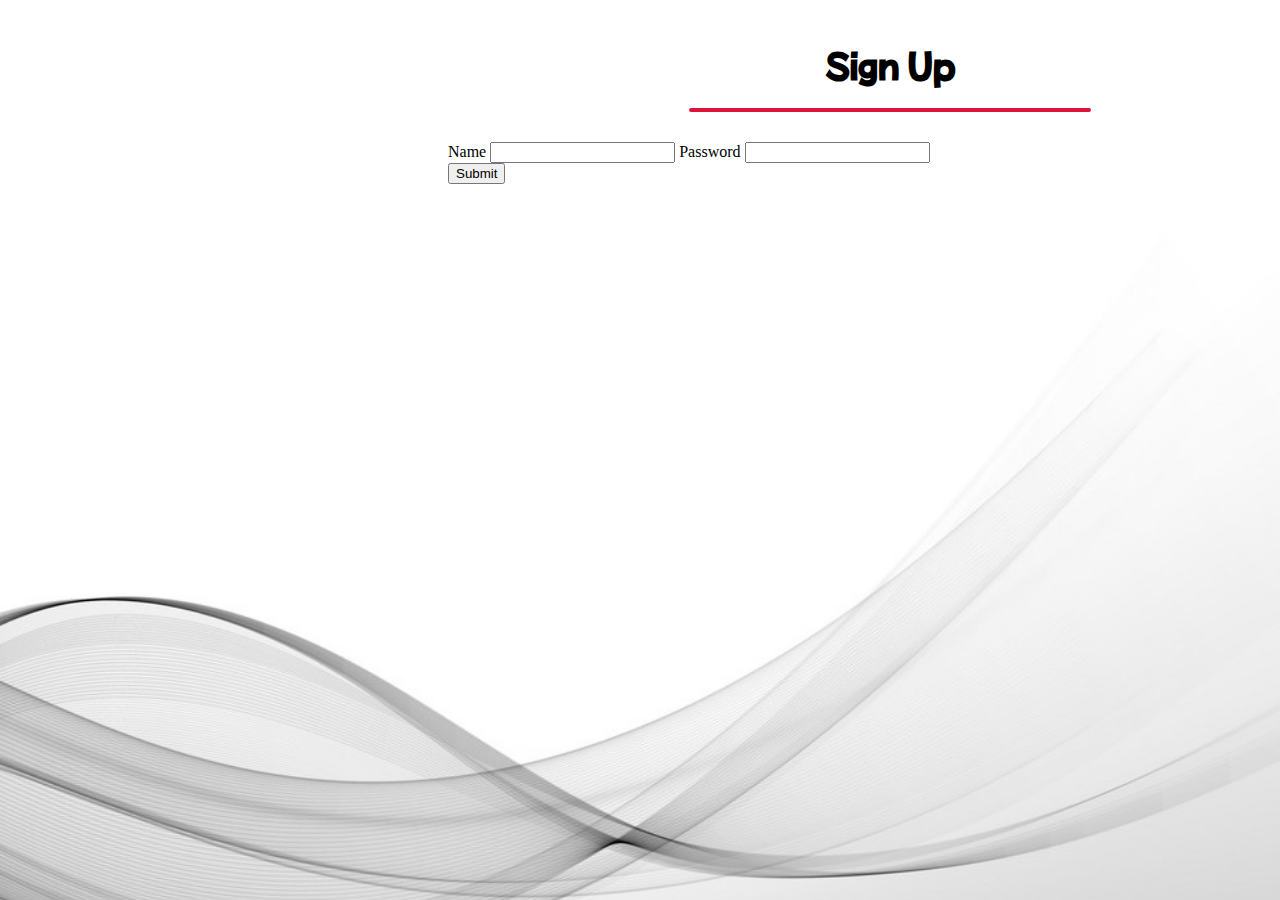
<file: index.html>
<!doctype html>
<html lang="en">

<head>
  <!-- Required meta tags -->
  <meta charset="utf-8">
  <meta name="viewport" content="width=device-width, initial-scale=1.0">

  <!-- Bootstrap CSS -->
  <link href="https://cdn.jsdelivr.net/npm/bootstrap@5.1.3/dist/css/bootstrap.min.css" rel="stylesheet"
    integrity="sha384-1BmE4kWBq78iYhFldvKuhfTAU6auU8tT94WrHftjDbrCEXSU1oBoqyl2QvZ6jIW3" crossorigin="anonymous">

  <link rel="preconnect" href="https://fonts.googleapis.com">
  <link rel="preconnect" href="https://fonts.gstatic.com" crossorigin>
  <link href="https://fonts.googleapis.com/css2?family=Mochiy+Pop+P+One&display=swap" rel="stylesheet">

  <link rel="stylesheet" href="style.css">
  <title>LueurTech</title>

</head>

<body>


  <section id="home">

    <h1 id="txt">Sign Up</h1>
    <hr>
    <div class="card text-center">
      <div class="card-header" style="background-color:crimson;">
      </div>
      <div class="card-body">

        <div class="row g-3 align-items-center">

          <div class="mb-3">
            <form action="page4.html" method="get">
              <label id="la" for="exampleFormControlInput1" class="form-label"> Name</label>
              <input type="text" name="fname" required class="form-control" id="exampleFormControlInput1"
                placeholder="">
              <label id="la" for="exampleFormControlInput1" class="form-label"> Password</label>
              <input type="password" name="fname" required class="form-control" id="exampleFormControlInput1"
                placeholder="">
              <br>
              <input type="submit" value="Submit">
            </form>

          </div>

        </div>

      </div>
  </section>


  <script src="https://cdn.jsdelivr.net/npm/bootstrap@5.1.3/dist/js/bootstrap.bundle.min.js"
    integrity="sha384-ka7Sk0Gln4gmtz2MlQnikT1wXgYsOg+OMhuP+IlRH9sENBO0LRn5q+8nbTov4+1p"
    crossorigin="anonymous"></script>



</body>

</html>
</file>
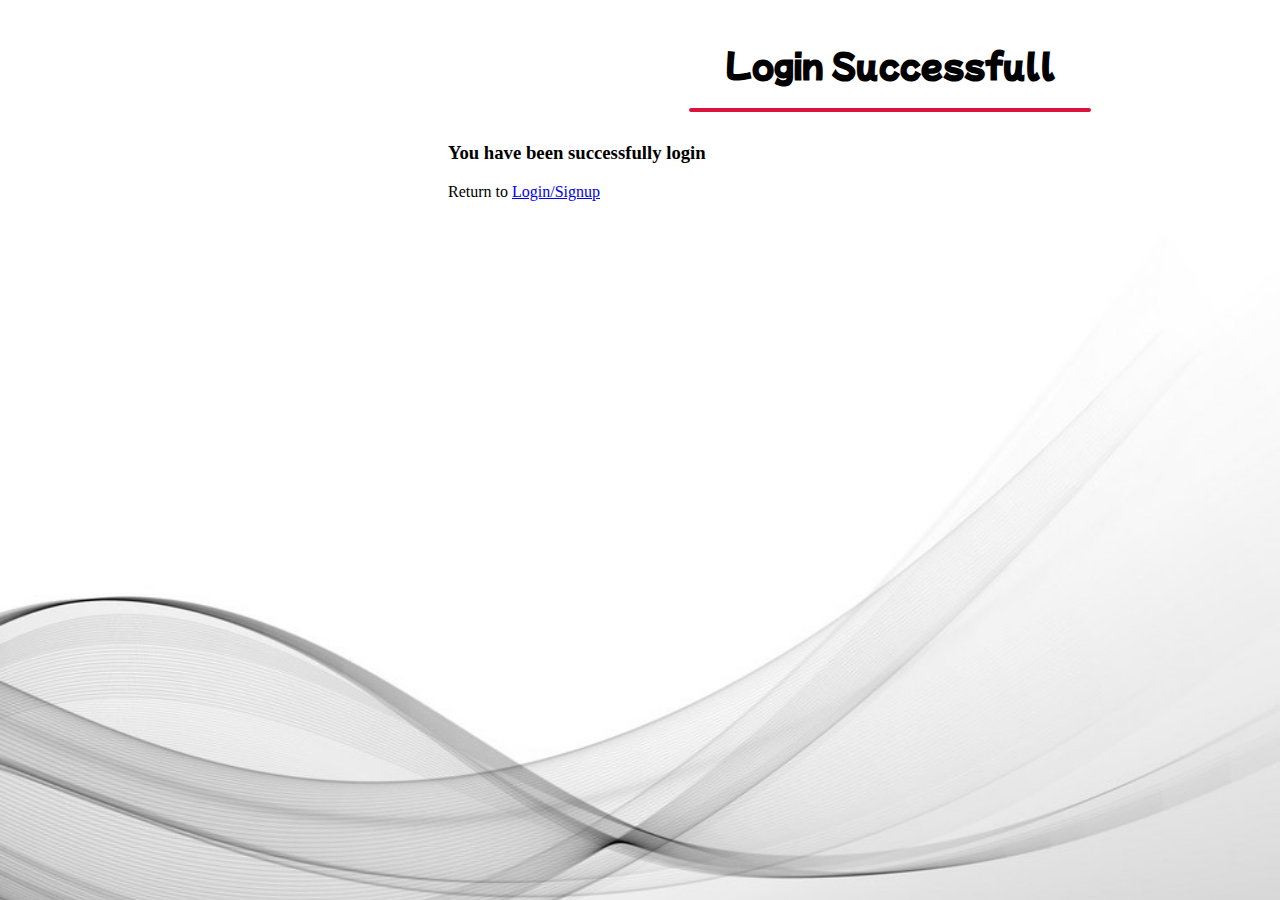
<file: page4.html>
<!doctype html>
<html lang="en">

<head>
  <!-- Required meta tags -->
  <meta charset="utf-8">
  <meta name="viewport" content="width=device-width, initial-scale=1.0">

  <!-- Bootstrap CSS -->
  <link href="https://cdn.jsdelivr.net/npm/bootstrap@5.1.3/dist/css/bootstrap.min.css" rel="stylesheet"
    integrity="sha384-1BmE4kWBq78iYhFldvKuhfTAU6auU8tT94WrHftjDbrCEXSU1oBoqyl2QvZ6jIW3" crossorigin="anonymous">

  <link rel="preconnect" href="https://fonts.googleapis.com">
  <link rel="preconnect" href="https://fonts.gstatic.com" crossorigin>
  <link href="https://fonts.googleapis.com/css2?family=Mochiy+Pop+P+One&display=swap" rel="stylesheet">

  <link rel="stylesheet" href="style.css">
  <title>LueurTech</title>

</head>

<body>


  <section id="home">
    <h1 id="txt">Login Successfull</h1>
    <hr>
    <div class="card text-center">
      <div class="card-header" style="background-color:crimson;">
      </div>
      <div class="card-body">

        <div class="row g-3 align-items-center">

          <h3>You have been successfully login</h3>
        </div>



        <span>Return to <a href="index.html"> Login/Signup</a></span>

      </div>







    </div>
  </section>


  <script src="https://cdn.jsdelivr.net/npm/bootstrap@5.1.3/dist/js/bootstrap.bundle.min.js"
    integrity="sha384-ka7Sk0Gln4gmtz2MlQnikT1wXgYsOg+OMhuP+IlRH9sENBO0LRn5q+8nbTov4+1p"
    crossorigin="anonymous"></script>

 

</body>

</html>
</file>
<file: style.css>
body{
   background: url('baz.jpg') ;
/*    height: 18.75rem;*/
     width: auto;
    background-position: center center;
    background-repeat: no-repeat;
    background-attachment: fixed;
    background-size: cover;
}


#txt{
    text-align: center;
    margin-top: 1.875rem;
  
    font-family: 'Mochiy Pop P One', sans-serif;
}

#home{
     
    flex-direction: column;
    padding:0.1875rem 12.5rem;
    height: 100%;
    width: 70%;
    justify-content: center;
    align-items: center;
    margin-left: 15rem;
   
}


.button {
      
    background-color: #f44336;
    border: none;
    color: white;
    padding: 0.375rem 3.875rem;
    text-align: center;
    text-decoration: none;
    display: inline-block;
    font-size: 1rem;
    font-weight: bold;
    margin: 3.375rem 12.5rem;
    cursor: pointer;
    border-radius: 0.9375rem;
  }

hr {
    width:45%;
    margin:0 auto;
    margin-bottom: 1.875rem;
   border: 0.125rem solid crimson;
  border-radius: 0.3125rem;
}


@media screen and (max-width: 900px){
    #home{
       display: flex;
       margin: auto;
        padding: inherit;
/*        width: 100%;*/
        
    }
    
    
}
</file>
